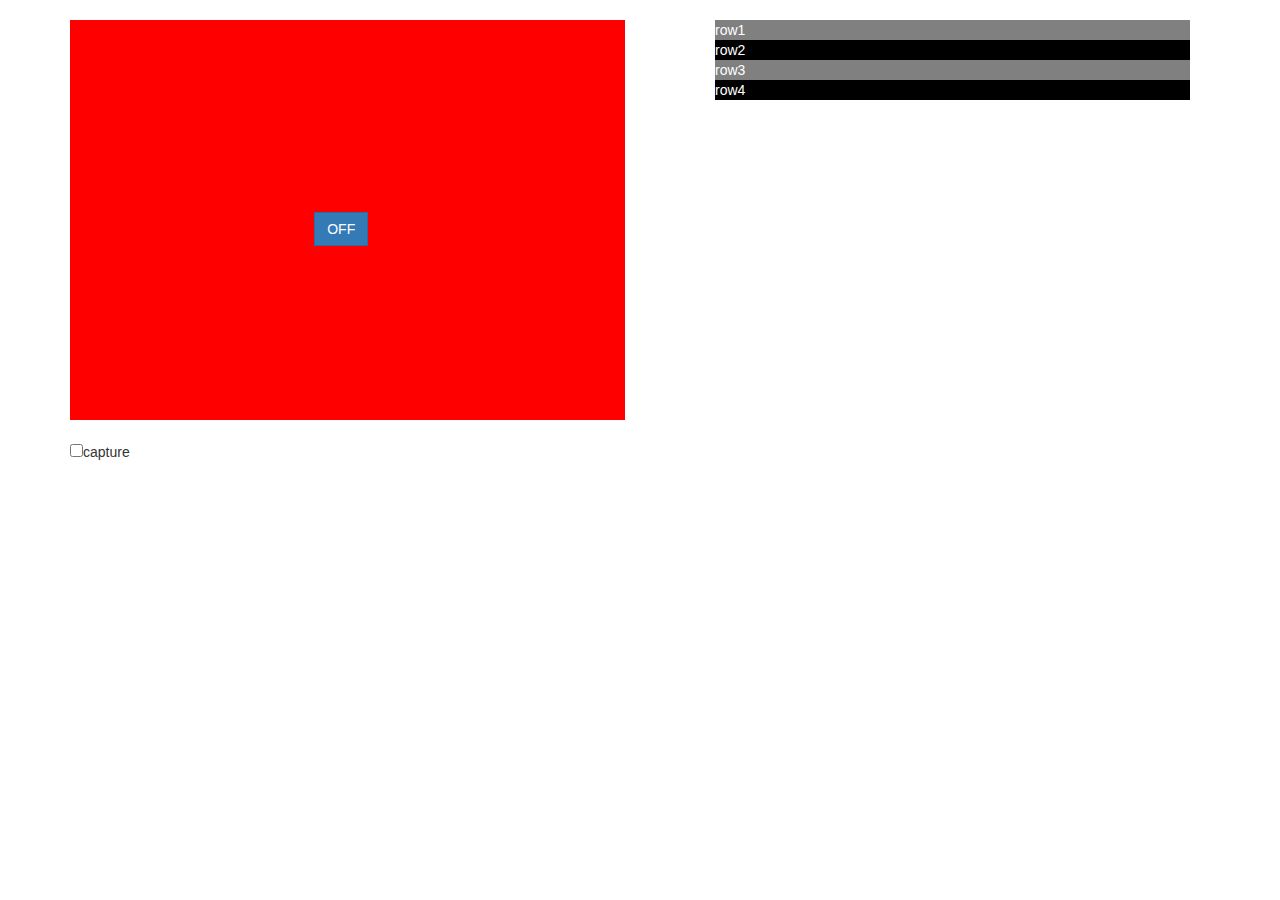
<file: tut3/index.html>
<!DOCTYPE html>
<html>
<head>
  <title>DOM and events</title>
  <meta charset="utf-8">
  <meta name="viewport" content="width=device-width, initial-scale=1">
  <link rel="stylesheet" href="https://maxcdn.bootstrapcdn.com/bootstrap/3.3.7/css/bootstrap.min.css">
  <link rel="stylesheet" href="css/custom.css">
</head>
<body>
<div class="container">
  <div class="row">
    <div class="col-md-6">
      <div class="swicth" id="swicthContainer">
        <button class="btn btn-primary switchButton" id="switchbutton">OFF</button>
      </div>
      <div>
        <input type="checkbox" id="capture">capture
      </div>
      <div>
        <p id="show-swicth-current-state"></p>
        <p id="info"></p>
      </div>
    </div>
    <div class="col-md-6">
      <div class="rows">
        <ul id="bcolor">
          <li>row1</li>
          <li>row2</li>
          <li>row3</li>
          <li>row4</li>
        </ul>
      </div>
    </div>
  </div>
</div>

<script src="https://ajax.googleapis.com/ajax/libs/jquery/3.1.1/jquery.min.js"></script>
<script src="https://maxcdn.bootstrapcdn.com/bootstrap/3.3.7/js/bootstrap.min.js"></script>
<script type="text/javascript">
  $( document ).ready(function() {
    switchDefaultState = "OFF";
    switchstatus = document.getElementById("show-swicth-current-state");
    switchButton = document.getElementById("switchbutton");
    swicth = document.getElementById("swicthContainer");
    document.getElementById("capture").onclick = function () {
       toggleSwitchStyle();
    }

    function updateCurrentState(currentState)
    {
      switchstatus.innerHTML = "Switch is "+ currentState;
      if (currentState == "ON")
      {
        document.getElementById('switchbutton').innerHTML="ON";
        document.getElementById("info").innerHTML = "Hello";
        setTimeout(function(){ switchStateInfo.innerHTML = ""; }, 5000);

      }
      else
      {
        document.getElementById("info").innerHTML = "";
        document.getElementById('switchbutton').innerHTML="OFF";
      }
    }

    function toggleSwitchStyle()
    {
      if(document.getElementById('capture').checked)
      {
        switchButton.style.backgroundColor = "green";
      }
      else
      {
        switchButton.style.backgroundColor = "";
      }
    }

    function updateSwitchStatus()
    {
      if(switchDefaultState == "OFF")
      {
        switchDefaultState = "ON";
        swicth.style.backgroundColor = "yellow";
        alternate("#000","#808080");
      }
      else
      {
        switchDefaultState = "OFF";
        swicth.style.backgroundColor = "";
        alternate("#808080","#000");
      }
      updateCurrentState(switchDefaultState);
    }

    switchButton.onclick = function(){
      updateSwitchStatus();
    }

    function alternate(c1,c2){
      if(document.getElementsByTagName){
        var table = document.getElementById("bcolor");
        var rows = table.getElementsByTagName("li");
        for(i = 0; i < rows.length; i++){
            if(i%2==0){
              rows[i].style.backgroundColor = c1;
            }else{
              rows[i].style.backgroundColor = c2;
            }
        }
      }
    }
  });

</script>
<style>
  .odd{background-color: white;}
  .even{background-color: gray;}
</style>
</body>
</html>
</file>
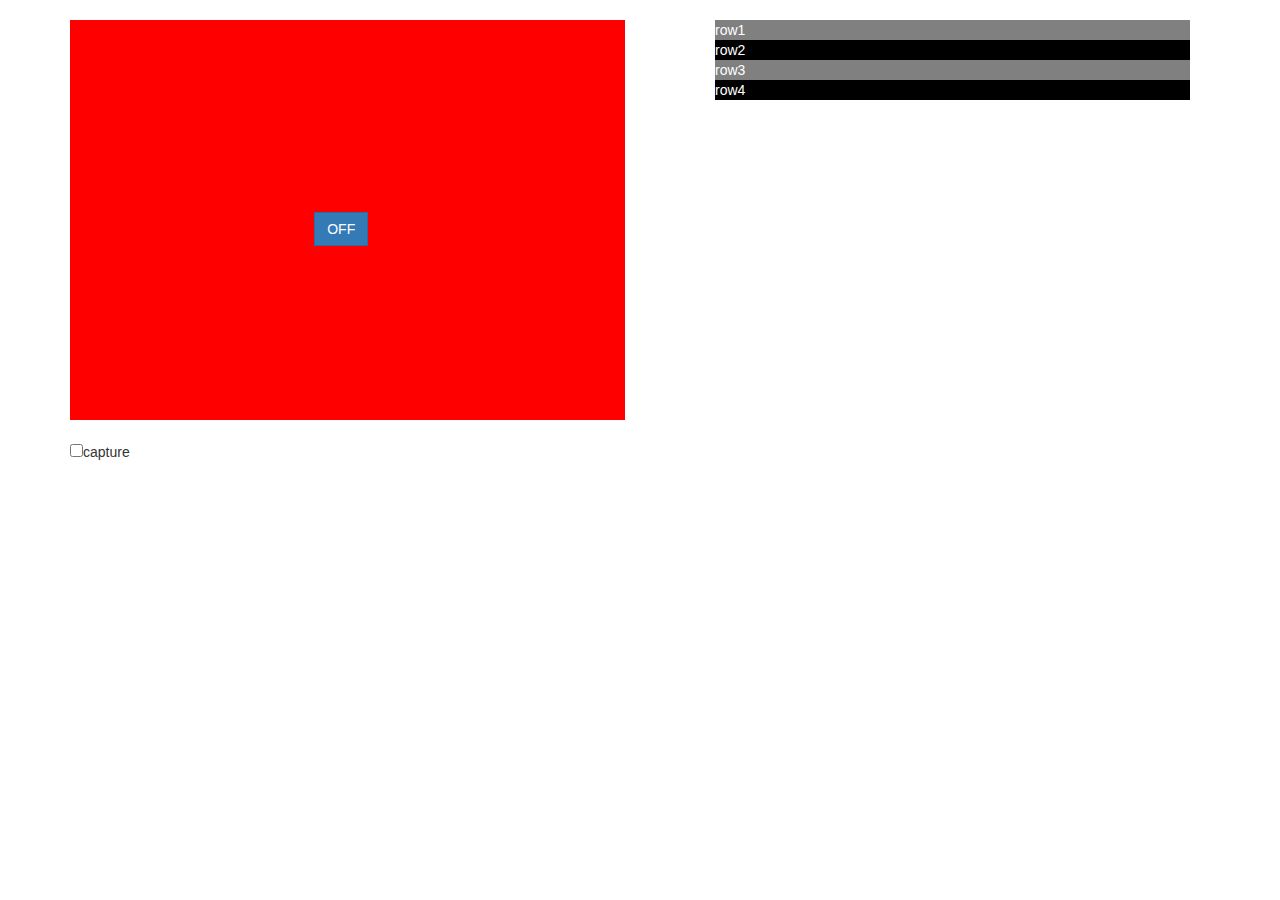
<file: tut4/switchWidget.html>
<!DOCTYPE html>
<html>
<head>
  <title>DOM and events</title>
  <meta charset="utf-8">
  <meta name="viewport" content="width=device-width, initial-scale=1">
  <link rel="stylesheet" href="https://maxcdn.bootstrapcdn.com/bootstrap/3.3.7/css/bootstrap.min.css">
  <link rel="stylesheet" href="css/switch.css">
</head>
<body>
<div class="container">
  <div class="row">
    <div class="col-md-6">
      <div class="swicth" id="swicthContainer">
        <button class="btn btn-primary switchButton" id="switchbutton">OFF</button>
      </div>
      <div>
        <input type="checkbox" id="capture">capture
      </div>
      <div>
        <p id="show-swicth-current-state"></p>
        <p id="info"></p>
      </div>
    </div>
    <div class="col-md-6">
      <div class="rows">
        <ul id="bcolor">
          <li>row1</li>
          <li>row2</li>
          <li>row3</li>
          <li>row4</li>
        </ul>
      </div>
    </div>
  </div>
</div>

<script src="https://ajax.googleapis.com/ajax/libs/jquery/3.1.1/jquery.min.js"></script>
<script src="https://maxcdn.bootstrapcdn.com/bootstrap/3.3.7/js/bootstrap.min.js"></script>
<script src="js/switchwidget.js"></script>
<script type="text/javascript">
</script>
</body>
</html>
</file>
<file: tut3/css/custom.css>
.swicth
{
  background-color: red;
  min-height: 400px;
  min-width: 400px;
  margin-top: 20px;
  margin-bottom: 20px;
  position: relative;
}
.switchButton
{
  position: absolute;
  top: 48%;
  left: 44%;
  border-radius: 0;
}

.rows
{
  padding:20px;
  color: #fff;
}
.rows ul li:nth-child(even)
{
  background: #000;
}
.rows ul li:nth-child(odd)
{
  background: #808080;
}
</file>
<file: tut4/css/switch.css>
.swicth
{
  background-color: red;
  min-height: 400px;
  min-width: 400px;
  margin-top: 20px;
  margin-bottom: 20px;
  position: relative;
}
.switchButton
{
  position: absolute;
  top: 48%;
  left: 44%;
  border-radius: 0;
}

.rows
{
  padding:20px;
  color: #fff;
}
.rows ul li:nth-child(even)
{
  background: #000;
}
.rows ul li:nth-child(odd)
{
  background: #808080;
}
</file>
